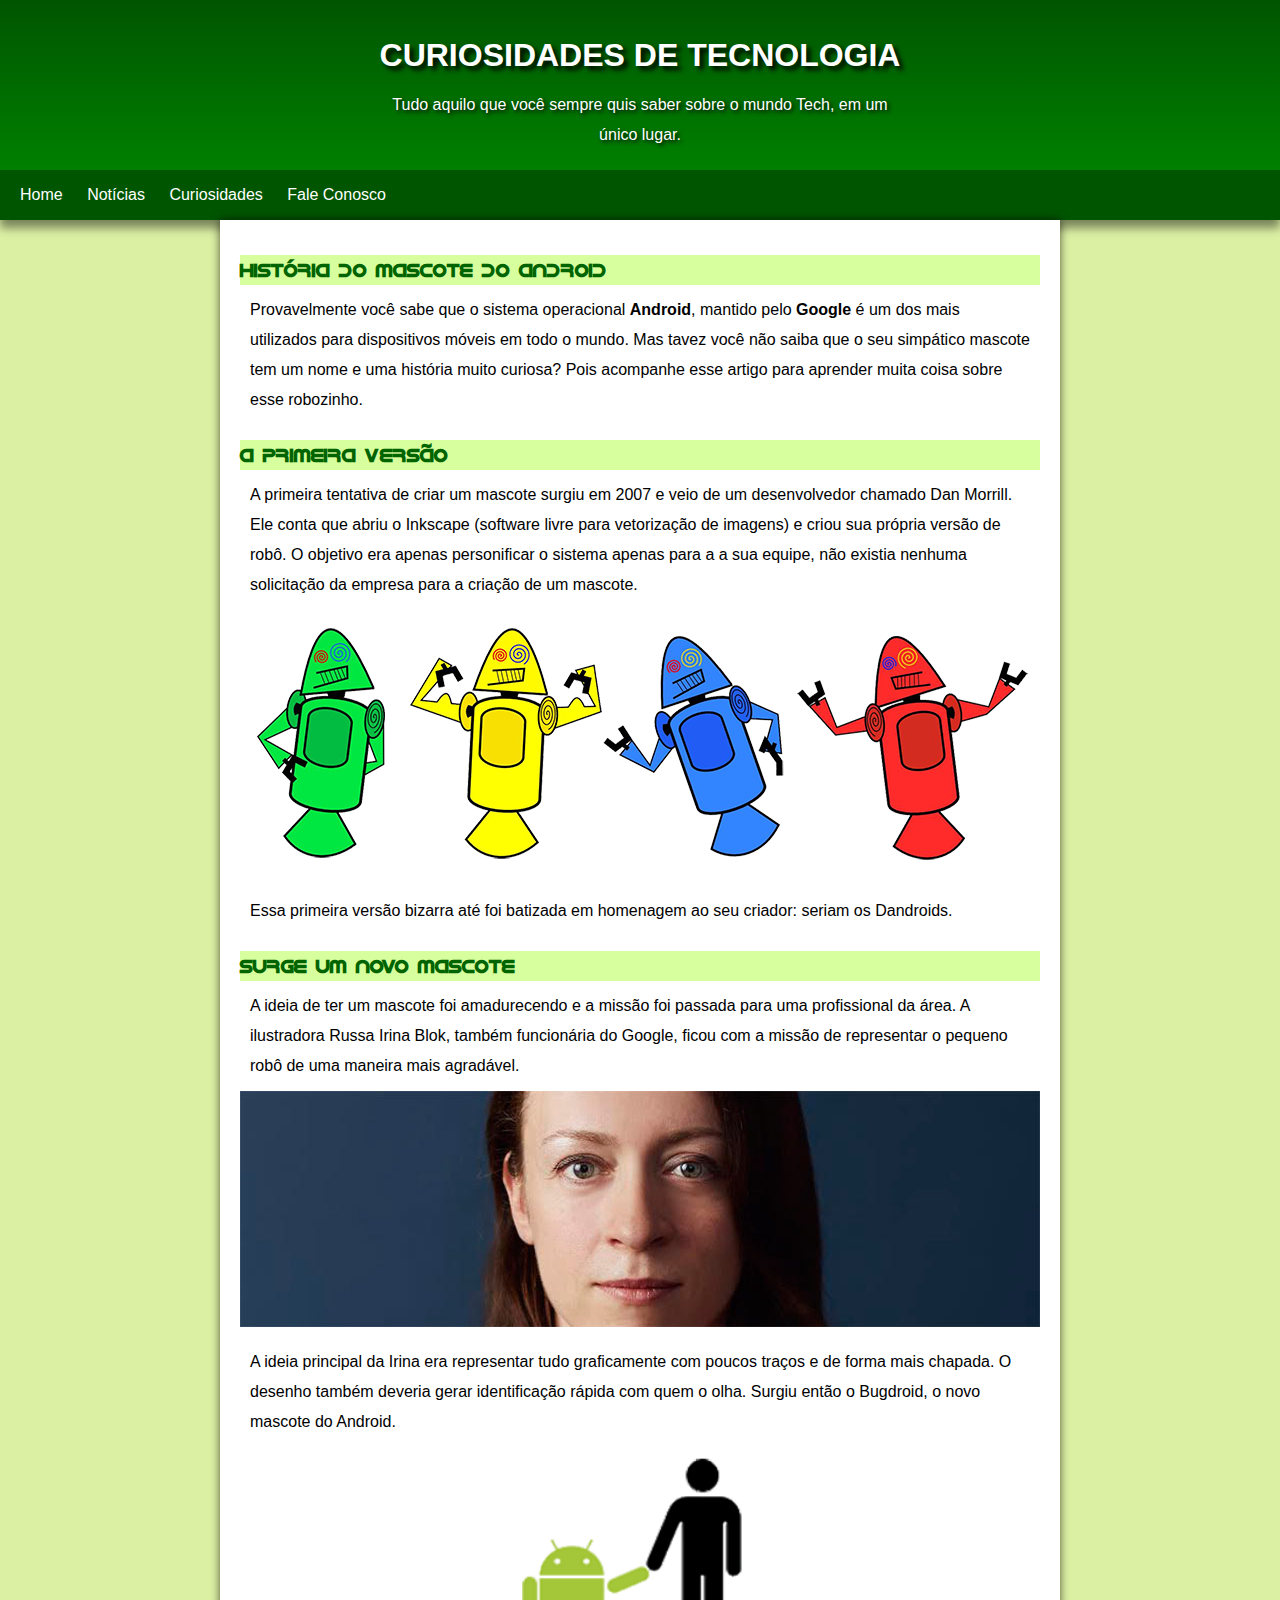
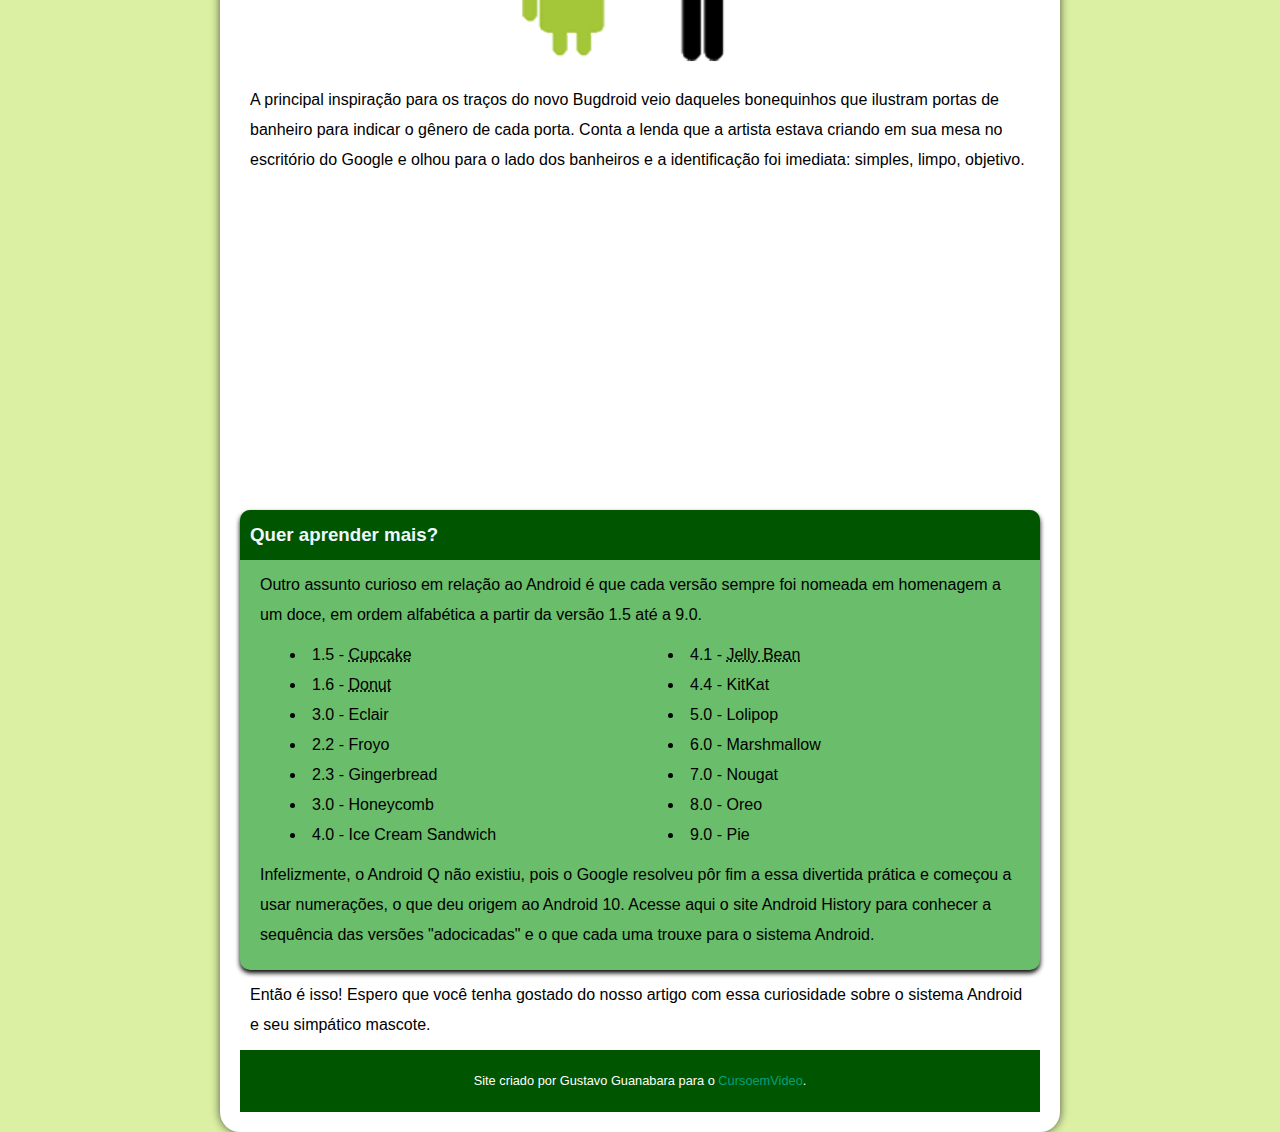
<file: index.html>
<!DOCTYPE html> 
<html> 
<head>
<meta name="viewport" content="width=device-width, initial-scale=1">
<link rel="stylesheet"type="text/css" href="./css.css" />
<meta lang="pt-br">
<meta charset="utf-8">
<title>historia do mascote do android</title>
</head>
<header>
    <h1>CURIOSIDADES DE TECNOLOGIA</h1>
    <p>Tudo aquilo que você sempre quis saber sobre o mundo Tech, em um único lugar.</p>
</header>
<nav>
    <a href="https://google.com.br" target="_blank">Home</a>
    <a href="https://google.com.br" target="_blank">Notícias</a>
    <a href="https://google.com.br" target="_blank">Curiosidades</a>
    <a href="https://google.com.br" target="_blank">Fale Conosco</a>
</nav>
<main>
    <article>
        <h2>HISTÓRIA DO MASCOTE DO ANDROID</h2>
        <P>Provavelmente você sabe que o sistema operacional <strong>Android</strong>, mantido pelo <strong>Google</strong> é um dos mais utilizados para dispositivos móveis em todo o mundo. Mas tavez você não saiba que o seu simpático mascote tem um nome e uma história muito curiosa? Pois acompanhe esse artigo para aprender muita coisa sobre esse robozinho.</P>
        <h2>A primeira versão</h2>
        <p>A primeira tentativa de criar um mascote surgiu em 2007 e veio de um desenvolvedor chamado Dan Morrill. Ele conta que abriu o Inkscape (software livre para vetorização de imagens) e criou sua própria versão de robô. O objetivo era apenas personificar o sistema apenas para a a sua equipe, não existia nenhuma solicitação da empresa para a criação de um mascote.</p>
            <picture>
                <source media="(max-width: 600px)" srcset="./midias/dan-droids-pq.png" type="image/png" >
                <img src="./midias/dan-droids.png" alt="Desenho de androids">
            </picture>
        <p>Essa primeira versão bizarra até foi batizada em homenagem ao seu criador: seriam os Dandroids.</p>
    
        <h2>Surge um novo mascote</h2>
    
        <p>A ideia de ter um mascote foi amadurecendo e a missão foi passada para uma profissional da área. A ilustradora Russa Irina Blok, também funcionária do Google, ficou com a missão de representar o pequeno robô de uma maneira mais agradável.</p>
        <picture>
            <source media="(max-width:600px)" srcset="./midias/irina-blok-pq.jpg" type="image/jpeg">
            <img src="./midias/irina-blok.jpg" alt="Foto de irina blok">
        </picture>
        <p>A ideia principal da Irina era representar tudo graficamente com poucos traços e de forma mais chapada. O desenho também deveria gerar identificação rápida com quem o olha. Surgiu então o Bugdroid, o novo mascote do Android.</p>
        <img src="./midias/bugdroid.png" class="pequena" alt="Android de mãos dadas com o ser humano">
        <p>A principal inspiração para os traços do novo Bugdroid veio daqueles bonequinhos que ilustram portas de banheiro para indicar o gênero de cada porta. Conta a lenda que a artista estava criando em sua mesa no escritório do Google e olhou para o lado dos banheiros e a identificação foi imediata: simples, limpo, objetivo.</p>
        <iframe width="560" height="315" src="https://www.youtube.com/embed/pdomr7thueI" title="YouTube video player" frameborder="0" allow="accelerometer; autoplay; clipboard-write; encrypted-media; gyroscope; picture-in-picture" allowfullscreen></iframe>
        <aside>
            <h3>Quer aprender mais?</h3>
                <p>Outro assunto curioso em relação ao Android é que cada versão sempre foi nomeada em homenagem a um doce, em ordem alfabética a partir da versão 1.5 até a 9.0.</p>
                    <ul>
                        <li>1.5 - <abbr title="bolinho">Cupcake</abbr></li>
                        <li> 1.6 - <abbr title="rosquinha">Donut</abbr></li>
                        <li>3.0 - Eclair</li>
                        <li>2.2 - Froyo</li>
                        <li>2.3 - Gingerbread</li>
                        <li>3.0 - Honeycomb</li>
                        <li>4.0 - Ice Cream Sandwich</li>
                        <li>4.1 - <abbr title="Jujuba">Jelly Bean</abbr></li>
                        <li>4.4 - KitKat</li>
                        <li>5.0 - Lolipop</li>
                        <li>6.0 - Marshmallow</li>
                        <li>7.0 - Nougat</li>
                        <li>8.0 - Oreo</li>
                        <li>9.0 - Pie</li>
                    </ul>
                    <p>
                        Infelizmente, o Android Q não existiu, pois o Google resolveu pôr fim a essa divertida prática e começou a usar numerações, o que deu origem ao Android 10.
                                Acesse aqui o site Android History para conhecer a sequência das versões "adocicadas" e o que cada uma trouxe para o sistema Android.
                    </p>
        </aside>
    
    <p>Então é isso! Espero que você tenha gostado do nosso artigo com essa curiosidade sobre o sistema Android e seu simpático mascote.</p>
    
    <footer><p>Site criado por Gustavo Guanabara para o <a href="https://google.com.br" target="_blank">CursoemVideo</a>.</p></footer>
        </div>
    </article>
</main>
</file>
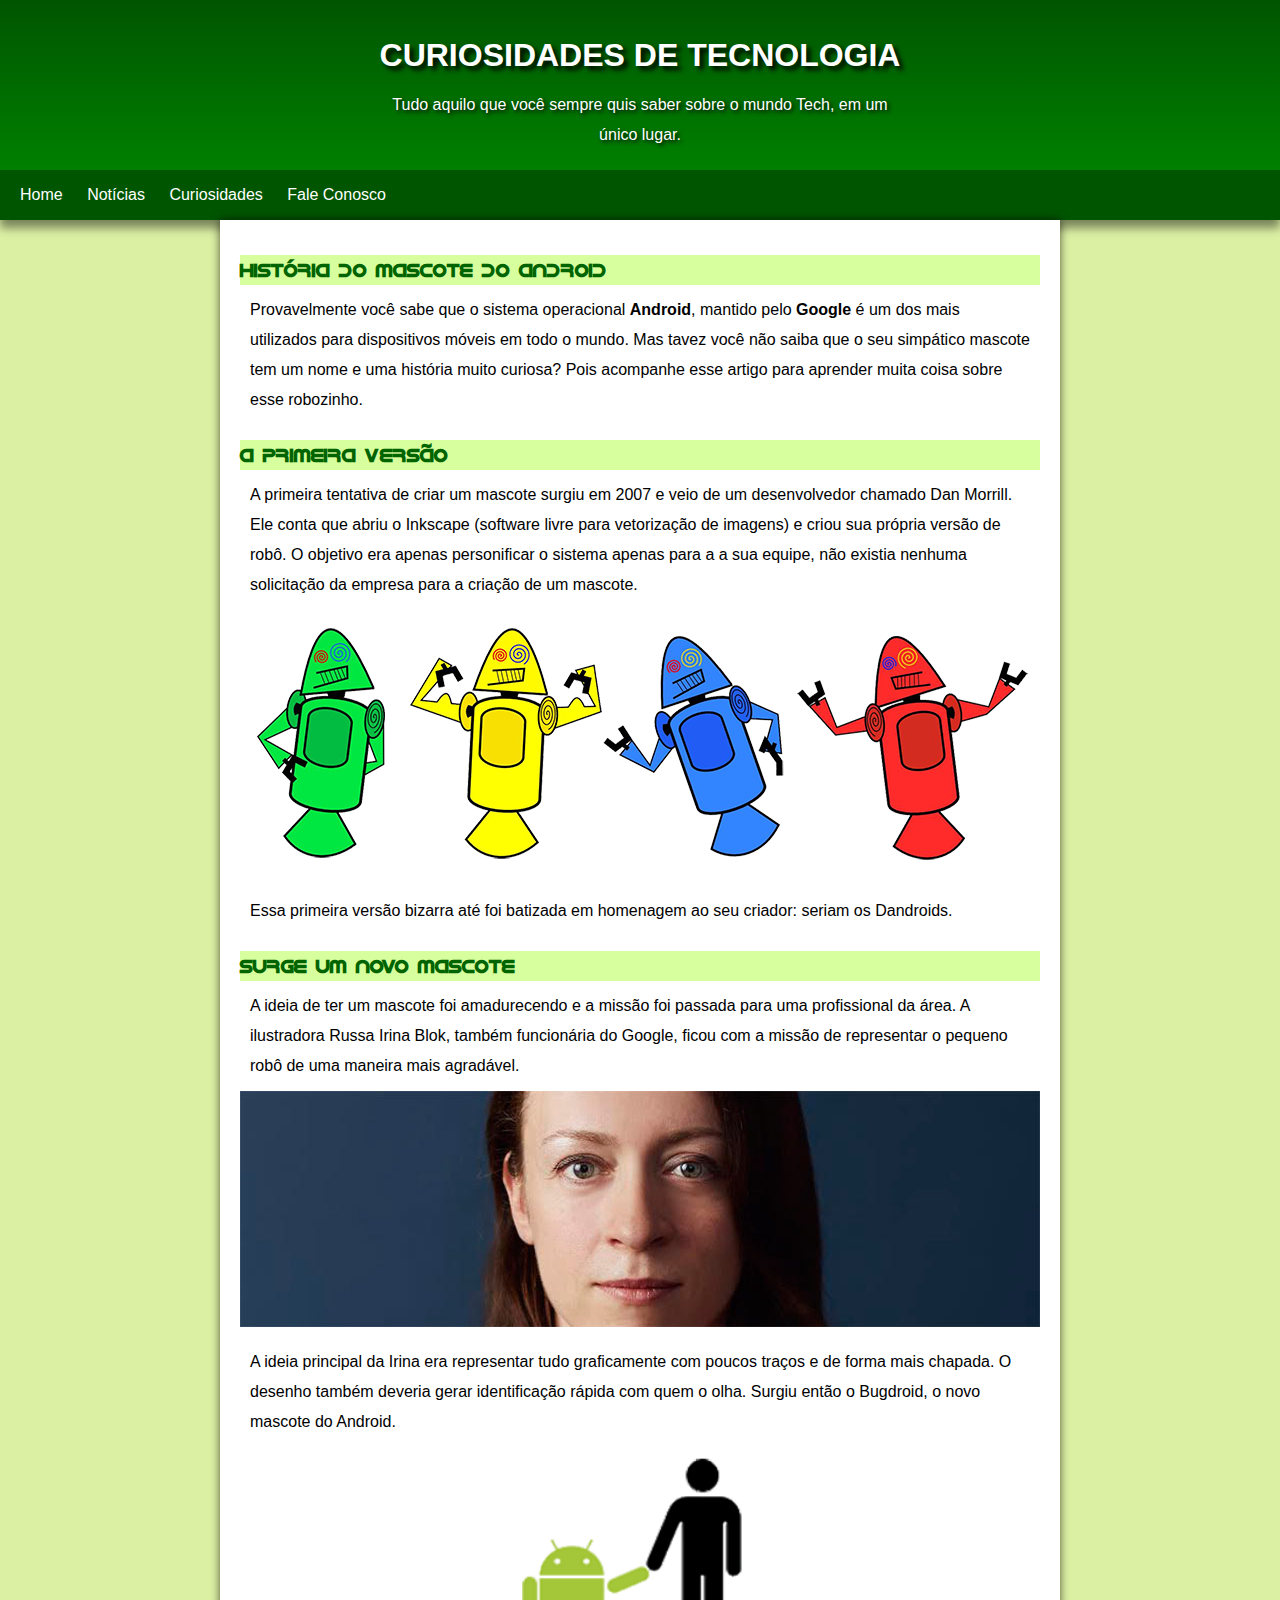
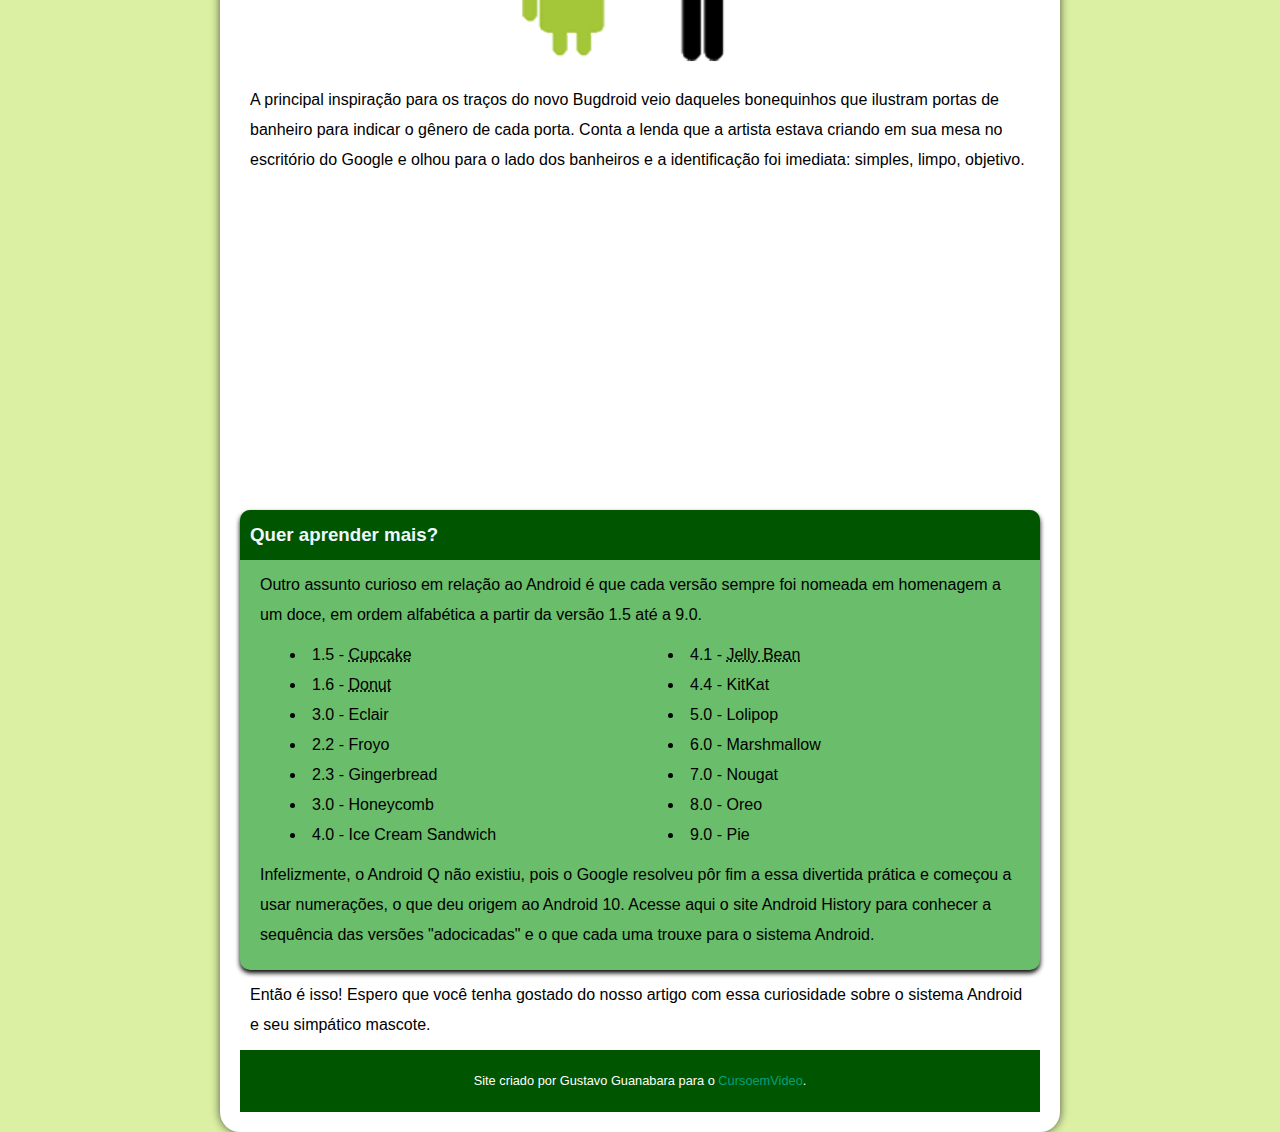
<file: index.html.html>
<!DOCTYPE html> 
<html> 
<head>
<meta name="viewport" content="width=device-width, initial-scale=1">
<link rel="stylesheet"type="text/css" href="./css.css" />
<meta lang="pt-br">
<meta charset="utf-8">
<title>historia do mascote do android</title>
</head>
<header>
    <h1>CURIOSIDADES DE TECNOLOGIA</h1>
    <p>Tudo aquilo que você sempre quis saber sobre o mundo Tech, em um único lugar.</p>
</header>
<nav>
    <a href="https://google.com.br" target="_blank">Home</a>
    <a href="https://google.com.br" target="_blank">Notícias</a>
    <a href="https://google.com.br" target="_blank">Curiosidades</a>
    <a href="https://google.com.br" target="_blank">Fale Conosco</a>
</nav>
<main>
    <article>
        <h2>HISTÓRIA DO MASCOTE DO ANDROID</h2>
        <P>Provavelmente você sabe que o sistema operacional <strong>Android</strong>, mantido pelo <strong>Google</strong> é um dos mais utilizados para dispositivos móveis em todo o mundo. Mas tavez você não saiba que o seu simpático mascote tem um nome e uma história muito curiosa? Pois acompanhe esse artigo para aprender muita coisa sobre esse robozinho.</P>
        <h2>A primeira versão</h2>
        <p>A primeira tentativa de criar um mascote surgiu em 2007 e veio de um desenvolvedor chamado Dan Morrill. Ele conta que abriu o Inkscape (software livre para vetorização de imagens) e criou sua própria versão de robô. O objetivo era apenas personificar o sistema apenas para a a sua equipe, não existia nenhuma solicitação da empresa para a criação de um mascote.</p>
            <picture>
                <source media="(max-width: 600px)" srcset="./midias/dan-droids-pq.png" type="image/png" >
                <img src="./midias/dan-droids.png" alt="Desenho de androids">
            </picture>
        <p>Essa primeira versão bizarra até foi batizada em homenagem ao seu criador: seriam os Dandroids.</p>
    
        <h2>Surge um novo mascote</h2>
    
        <p>A ideia de ter um mascote foi amadurecendo e a missão foi passada para uma profissional da área. A ilustradora Russa Irina Blok, também funcionária do Google, ficou com a missão de representar o pequeno robô de uma maneira mais agradável.</p>
        <picture>
            <source media="(max-width:600px)" srcset="./midias/irina-blok-pq.jpg" type="image/jpeg">
            <img src="./midias/irina-blok.jpg" alt="Foto de irina blok">
        </picture>
        <p>A ideia principal da Irina era representar tudo graficamente com poucos traços e de forma mais chapada. O desenho também deveria gerar identificação rápida com quem o olha. Surgiu então o Bugdroid, o novo mascote do Android.</p>
        <img src="./midias/bugdroid.png" class="pequena" alt="Android de mãos dadas com o ser humano">
        <p>A principal inspiração para os traços do novo Bugdroid veio daqueles bonequinhos que ilustram portas de banheiro para indicar o gênero de cada porta. Conta a lenda que a artista estava criando em sua mesa no escritório do Google e olhou para o lado dos banheiros e a identificação foi imediata: simples, limpo, objetivo.</p>
        <iframe width="560" height="315" src="https://www.youtube.com/embed/pdomr7thueI" title="YouTube video player" frameborder="0" allow="accelerometer; autoplay; clipboard-write; encrypted-media; gyroscope; picture-in-picture" allowfullscreen></iframe>
        <aside>
            <h3>Quer aprender mais?</h3>
                <p>Outro assunto curioso em relação ao Android é que cada versão sempre foi nomeada em homenagem a um doce, em ordem alfabética a partir da versão 1.5 até a 9.0.</p>
                    <ul>
                        <li>1.5 - <abbr title="bolinho">Cupcake</abbr></li>
                        <li> 1.6 - <abbr title="rosquinha">Donut</abbr></li>
                        <li>3.0 - Eclair</li>
                        <li>2.2 - Froyo</li>
                        <li>2.3 - Gingerbread</li>
                        <li>3.0 - Honeycomb</li>
                        <li>4.0 - Ice Cream Sandwich</li>
                        <li>4.1 - <abbr title="Jujuba">Jelly Bean</abbr></li>
                        <li>4.4 - KitKat</li>
                        <li>5.0 - Lolipop</li>
                        <li>6.0 - Marshmallow</li>
                        <li>7.0 - Nougat</li>
                        <li>8.0 - Oreo</li>
                        <li>9.0 - Pie</li>
                    </ul>
                    <p>
                        Infelizmente, o Android Q não existiu, pois o Google resolveu pôr fim a essa divertida prática e começou a usar numerações, o que deu origem ao Android 10.
                                Acesse aqui o site Android History para conhecer a sequência das versões "adocicadas" e o que cada uma trouxe para o sistema Android.
                    </p>
        </aside>
    
    <p>Então é isso! Espero que você tenha gostado do nosso artigo com essa curiosidade sobre o sistema Android e seu simpático mascote.</p>
    
    <footer><p>Site criado por Gustavo Guanabara para o <a href="https://google.com.br" target="_blank">CursoemVideo</a>.</p></footer>
        </div>
    </article>
</main>
</file>
<file: css.css>
*{
    margin: 0px;
    font-family: Arial, Helvetica, sans-serif;
    line-height: 30px;
}
:root{
    --vescuro: rgb(0, 128, 0);
    --vpreto: rgb(0, 85, 0);
    --cor2: rgb(106, 189, 106);

    --fpadrao: arial, verdana, helvetica, sans-serif;
    --fdestaque: 'lafont', verdana;
}
body{
    font-family: Arial, Helvetica, sans-serif;
    background-color: rgb(220, 240, 164);
}
header{

    background-image: linear-gradient(to bottom, var(--vpreto), var(--vescuro));
    font-family: var(--fpadrao);
    min-height: 150px;
    text-align: center;
}
header > h1{
    color: white;
    font-family: Arial, Helvetica, sans-serif;
    padding-top: 40px;
    margin-bottom: 20px;
    text-shadow: 4px 4px 5px black;
}
header > p{
    color: white;
    max-width: 500px;
    margin: auto;
    padding-left: 10px;
    padding-right: 10px;
    text-shadow: 2px 2px 4px black;
    padding-bottom: 20px;
}
nav{
    background-color: var(--vpreto);
    padding: 10px;
    box-shadow: 0px 8px 9px rgba(0, 0, 0, 0.452);
    
}
nav > a{
    color: white;
    text-decoration: none;
    padding: 10px;
    border-radius: 5px;
    transition-duration: .5s;
}
nav > a:hover{
    background-color: var(--vescuro);
}
main{
    background-color: white;
    max-width: 800px;
    min-width: 300px;
    margin:auto;
    border-radius: 0px 0px 20px 20px;
    padding: 20px;
    box-shadow: 0px 0px 10px rgba(0, 0, 0, 0.651);
}
main p{
    padding: 10px;
}
img{
    width: 100%;
}
.pequena{
    max-width: 350px;
    display: block;
    margin: auto;
}
b{
    color: darkgreen;
}
h1{
    text-align: center;
}
article{
    background-color: white;
}
@font-face{
    font-family: lafont;
    src:url('./fonts/idroid.otf') format('opentype')  
    }
#title{
  
    color:darkgreen;
    text-align: left;
}
h2{
    font-family: var(--fdestaque);
    color:darkgreen;
    text-align: left;
    font-size: 1.2em;
    background-color: rgba(172, 255, 47, 0.466);
    margin: 15px 0px 0px 0px;
}
h4{
    color: white;
    background-color: darkgreen;
}
div{
    background-color: rgb(105, 214, 105);
}
aside{
    background-color: var(--cor2);
    padding: 10px;
    border-radius: 10px;
    box-shadow: 0px 3px 5px black;
}
aside ul {
    list-style-position: inside;
    columns: 2;

}
aside > h3{
    background-color: var(--vpreto);
    margin:-10px -10px 0px -10px;
    border-radius: 10px 10px 0px 0px;
    color: aliceblue;
    padding: 10px;
}
footer{
    background-color: var(--vpreto);
    color: white;
    text-align: center;
    font-size: 0.8em;
    padding: 6px;
}
footer a{
    text-decoration: none;
    color: rgb(5, 160, 126);
}
footer a:hover{
    background-color: aliceblue;
    color: var(--vpreto);
}
</file>
